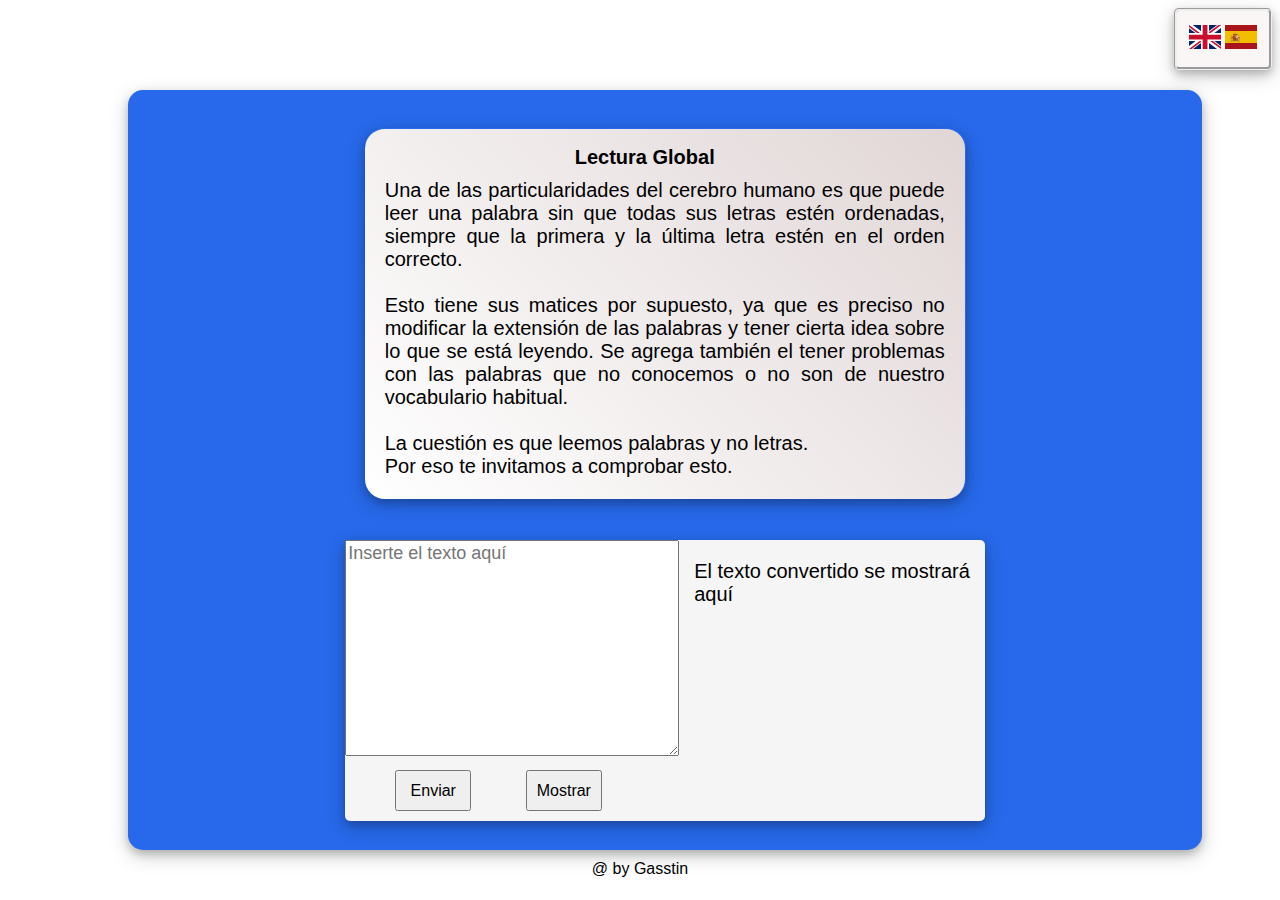
<file: index.html>
<!DOCTYPE html>
<html lang="es">
<head>
    <meta charset="UTF-8">
    <link rel="icon" type="image/x-icon" href="favicon-16x16.png">
    <meta name="viewport" content="width=device-width, initial-scale=1.0">
    <link rel="stylesheet" href="style.css">
    <title>Nuestro Cerebro</title>
</head>
<body>
    <nav>
        <a href="index_en.html"><img src="svg/gb.svg" alt="Inglés"></a>
        <a href=""><img src="svg/es.svg" alt="Español"></a>
    </nav>
    <div class="first_container">
        <div id="explicacion">
            <h2>Lectura Global</h2>
        <p class="explicacion_p" id="explicacion_p">Una de las particularidades del cerebro humano es que puede leer una palabra sin 
            que todas sus letras estén ordenadas, 
            siempre que la primera y la última letra estén en el orden correcto.
            <br>
            <br>
            Esto tiene sus matices por supuesto, ya que es preciso no modificar la extensión 
            de las palabras y tener cierta idea sobre lo que se está leyendo.
            Se agrega también el tener problemas con las palabras que no conocemos o no son de nuestro vocabulario habitual.
            <br>
            <br>
            La cuestión es que leemos palabras y no letras.
            <br>
            Por eso te invitamos a comprobar esto.
        </p>
    </div>
    <diV class="text-container">
        <div id="srcipt_area">
            <textarea name="original_text" id="original_text" cols="30" rows="10" placeholder="Inserte el texto aquí"></textarea>
            <br>
            <button id="submit_button" type="submit" title="Enviar">Enviar</button>
            <button id="show_button" type="submit" title="Mostrar">Mostrar</button>
        </div>
        <div>
            <p id="modificated_text">El texto convertido se mostrará aquí</p>
        </div>
    </diV>
    <script src="ChangeWords.js"></script>
</div>
<footer>
    @ by Gasstin
</footer>
</body>
</html>
</file>
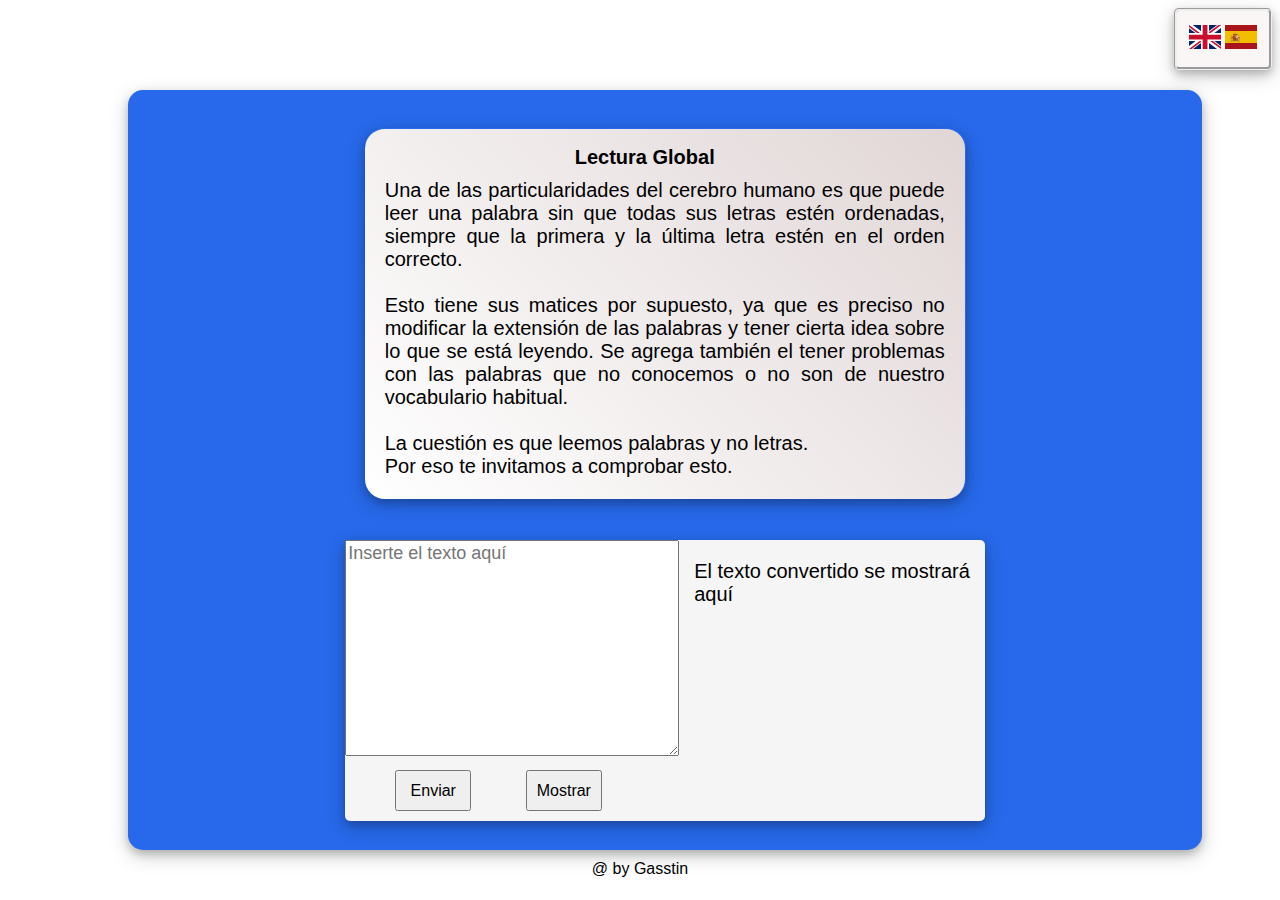
<file: html/index.html>
<!DOCTYPE html>
<html lang="es">
<head>
    <meta charset="UTF-8">
    <link rel="icon" type="image/x-icon" href="../favicon-16x16.png">
    <meta name="viewport" content="width=device-width, initial-scale=1.0">
    <link rel="stylesheet" href="../style.css">
    <title>Nuestro Cerebro</title>
</head>
<body>
    <nav>
        <a href="index_en.html"><img src="../svg/gb.svg" alt="Inglés"></a>
        <a href=""><img src="../svg/es.svg" alt="Español"></a>
    </nav>
    <div class="first_container">
        <div id="explicacion">
            <h2>Lectura Global</h2>
        <p class="explicacion_p" id="explicacion_p">Una de las particularidades del cerebro humano es que puede leer una palabra sin 
            que todas sus letras estén ordenadas, 
            siempre que la primera y la última letra estén en el orden correcto.
            <br>
            <br>
            Esto tiene sus matices por supuesto, ya que es preciso no modificar la extensión 
            de las palabras y tener cierta idea sobre lo que se está leyendo.
            Se agrega también el tener problemas con las palabras que no conocemos o no son de nuestro vocabulario habitual.
            <br>
            <br>
            La cuestión es que leemos palabras y no letras.
            <br>
            Por eso te invitamos a comprobar esto.
        </p>
    </div>
    <diV class="text-container">
        <div id="srcipt_area">
            <textarea name="original_text" id="original_text" cols="30" rows="10" placeholder="Inserte el texto aquí"></textarea>
            <br>
            <button id="submit_button" type="submit" title="Enviar">Enviar</button>
            <button id="show_button" type="submit" title="Mostrar">Mostrar</button>
        </div>
        <div>
            <p id="modificated_text">El texto convertido se mostrará aquí</p>
        </div>
    </diV>
    <script src="../ChangeWords.js"></script>
</div>
<footer>
    @ by Gasstin
</footer>
</body>
</html>
</file>
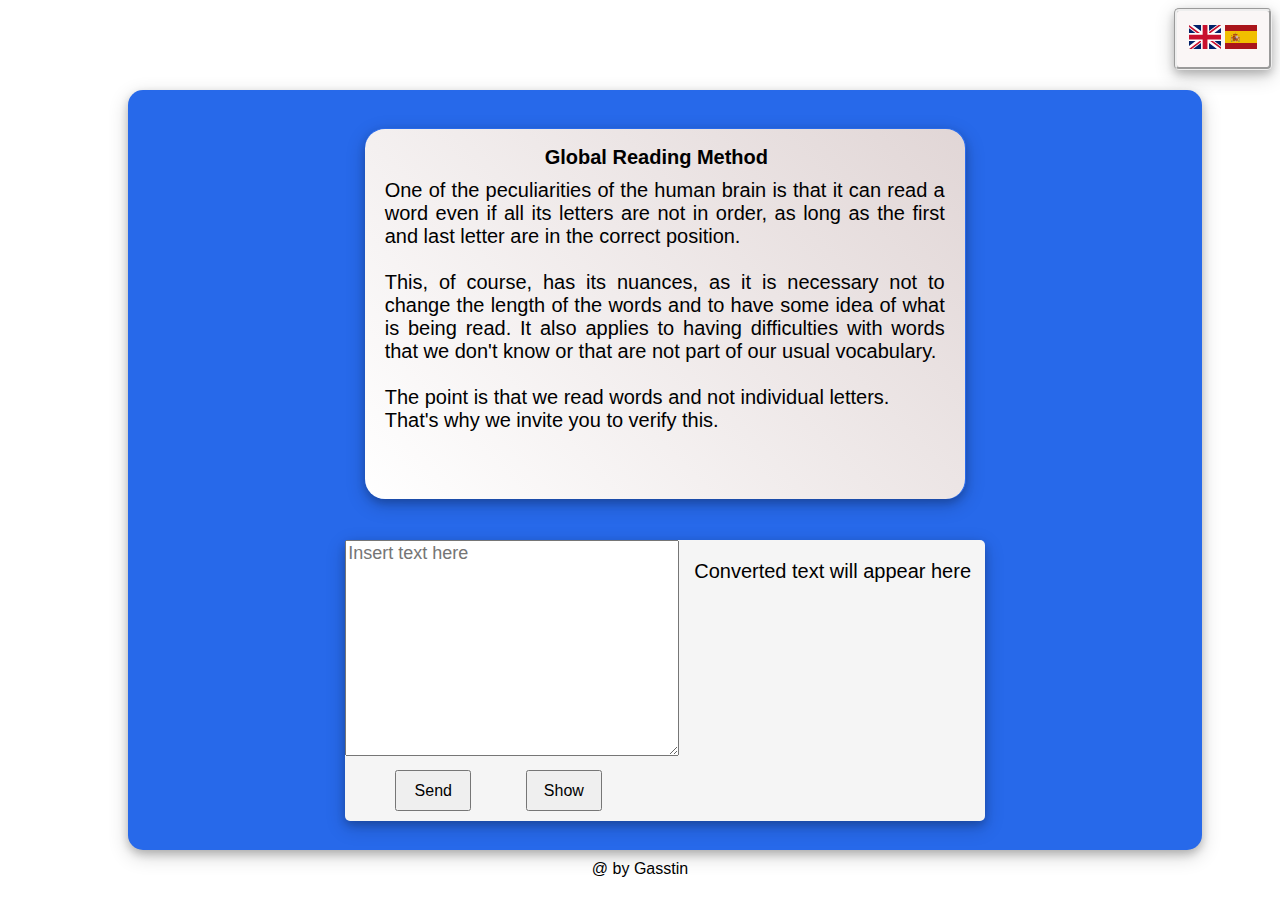
<file: index_en.html>
<!DOCTYPE html>
<html lang="en">
<head>
    <meta charset="UTF-8">
    <link rel="icon" type="image/x-icon" href="favicon-16x16.png">
    <meta name="viewport" content="width=device-width, initial-scale=1.0">
    <link rel="stylesheet" href="style.css">
    <title>Our Brain</title>
</head>
<nav>
    <a href="" title="Inglés"><img src="svg/gb.svg" alt="English"></a>
    <a href="index.html" title="Español"><img src="svg/es.svg" alt="Spanish"></a>
</nav>
<body>
    <div class="first_container">
    <div id="explicacion">
            <h2 style="width: max-content;">Global Reading Method</h2>
        <p class="explicacion_p" id="explicacion_p">One of the peculiarities of the human brain is 
            that it can read a word even if all its letters are not in order, 
            as long as the first and last letter are in the correct position.
            <br>
            <br>
            This, of course, has its nuances, as it is necessary not to change 
            the length of the words and to have some idea of what is being read.
            It also applies to having difficulties with words that we don't
            know or that are not part of our usual vocabulary.
            <br>
            <br>
            The point is that we read words and not individual letters.<br>
            That's why we invite you to verify this.
        </p>
    </div>
    <diV class="text-container">
    <div>
        <textarea name="original_text" id="original_text" cols="30" rows="10" placeholder="Insert text here"></textarea>
        <br>
        <button id="submit_button" type="submit" title="Enviar">Send</button>
        <button id="show_button" type="submit" title="Show">Show</button>
    </div>
    <div>
        <p id="modificated_text">Converted text will appear here</p>
    </div>
    </div>    
    <script src="ChangeWords.js"></script>
    </div>
    <footer>
    @ by Gasstin
</footer>
</body>
</html>
</file>
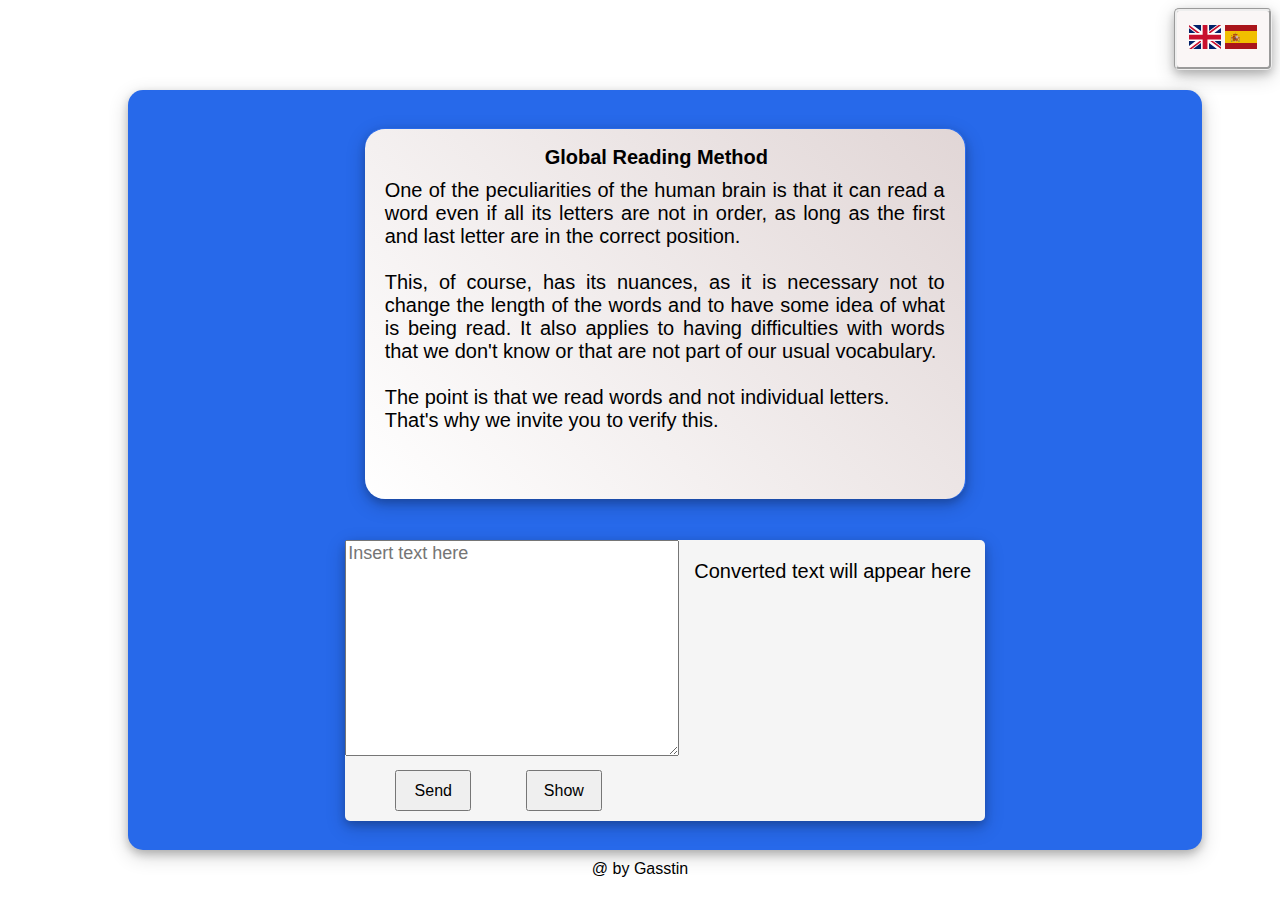
<file: html/index_en.html>
<!DOCTYPE html>
<html lang="en">
<head>
    <meta charset="UTF-8">
    <link rel="icon" type="image/x-icon" href="../favicon-16x16.png">
    <meta name="viewport" content="width=device-width, initial-scale=1.0">
    <link rel="stylesheet" href="../style.css">
    <title>Our Brain</title>
</head>
<nav>
    <a href="" title="Inglés"><img src="../svg/gb.svg" alt="English"></a>
    <a href="index.html" title="Español"><img src="../svg/es.svg" alt="Spanish"></a>
</nav>
<body>
    <div class="first_container">
    <div id="explicacion">
            <h2 style="width: max-content;">Global Reading Method</h2>
        <p class="explicacion_p" id="explicacion_p">One of the peculiarities of the human brain is 
            that it can read a word even if all its letters are not in order, 
            as long as the first and last letter are in the correct position.
            <br>
            <br>
            This, of course, has its nuances, as it is necessary not to change 
            the length of the words and to have some idea of what is being read.
            It also applies to having difficulties with words that we don't
            know or that are not part of our usual vocabulary.
            <br>
            <br>
            The point is that we read words and not individual letters.<br>
            That's why we invite you to verify this.
        </p>
    </div>
    <diV class="text-container">
    <div>
        <textarea name="original_text" id="original_text" cols="30" rows="10" placeholder="Insert text here"></textarea>
        <br>
        <button id="submit_button" type="submit" title="Enviar">Send</button>
        <button id="show_button" type="submit" title="Show">Show</button>
    </div>
    <div>
        <p id="modificated_text">Converted text will appear here</p>
    </div>
    </div>    
    <script src="../ChangeWords.js"></script>
    </div>
    <footer>
    @ by Gasstin
</footer>
</body>
</html>
</file>
<file: style.css>
* {
    font-family: "Trebuchet MS", Helvetica, sans-serif;
    box-sizing: content-box;

}

body {
    background-color: white;
    display: block;
    background-image: url(https://img.freepik.com/vector-premium/cerebro-humano-sobre-fondo-blanco-diseno-dibujos-animados_530689-1560.jpg);position: relative;
    /* height: 100vh; */
    background-repeat: no-repeat;
    background-position: right bottom;
    background-size: auto 120px;
}

nav {
    position: relative;
    background-color: #faf6f6;
    border-style: groove;
    border-radius: 5px;
    box-shadow: 0 4px 8px 0 rgba(0, 0, 0, 0.2), 0 6px 20px 0 rgba(0, 0, 0, 0.19);
    margin-bottom: 20px;
    margin-left: 80%;
    float: right;
    padding: 10px 12px;
    text-decoration: none;
    color: black;
    align-items: center;
}

nav img {
    width: 32px;
    height: 32px;
}

nav img:hover {
    transform: scale(1.3, 1.3);
}

.first_container {
    position: relative;
    right: -120px;
    /* margin-top: 5%; */
    /* margin-bottom: 100px; */
    background-color: #2769EA;
    display: flex;
    flex-direction: column;
    justify-content: center;
    align-items: center;
    height: 760px;
    width: 85%;
    border-radius: 15px;
    box-shadow: 0 4px 8px 0 rgba(0, 0, 0, 0.2), 0 6px 20px 0 rgba(0, 0, 0, 0.19);
}



#explicacion {
    /* margin-top: 15px; */
    position: absolute;
    top: 5%;
    width: 600px;
    height: 370px;
    border-radius: 20px;
    border-top: 1px solid #2769EA;
    border-right: 1px solid #2769EA;
    background: linear-gradient(46deg, hsl(0, 0%, 100%) 0%, #E1D6D6 100%);
    box-shadow: 0 4px 8px 0 rgba(0, 0, 0, 0.2), 0 6px 20px 0 rgba(0, 0, 0, 0.19);
}

#explicacion h2 {
    width: 200px;
    position: absolute;
    text-align: center;
    margin-left: 30%;
    justify-content: center;
    font-size: 20px;
    font-family: Tahoma, sans-serif;
    /* background-color: #AAC7F2; */
}

#explicacion_p {
    position: absolute;
    margin-left: 20px;
    margin-top: 50px;
    width: 560px;
    height: 230px;
    color: #000;
    text-align: justify;
    font-size: 20px;
    font-style: bold;
    font-weight: 400;
    line-height: normal;
}

/* #script_area {
    display: flex;
    flex-direction: row;
} */

#submit_button, #show_button { 
    width: 60px;
    height: 35px;
    margin: 10px 0 10px 15%;
    font-size: 16px;
    transition: 0.3s;
}

.text-container {
    position: absolute;
    top: 50%;
    margin-top: 70px;
    background-color: whitesmoke;
    width: 50vw;
    display: flex;
    border-radius: 5px;
    flex-direction: row;
    box-shadow: 0 4px 8px 0 rgba(0, 0, 0, 0.2), 0 6px 20px 0 rgba(0, 0, 0, 0.19);
}

textarea {
    font-size: 18px;
}

#modificated_text {
    position: absolute;
    font-family: Tahoma, sans-serif;
    margin-left: 15px;
    font-size: 20px;
    border-color: #000;
}

footer {
    position: absolute;
    margin-top: 10px;
    margin-bottom: 10px;
    text-align: center;
    width: 100%;
}
</file>
